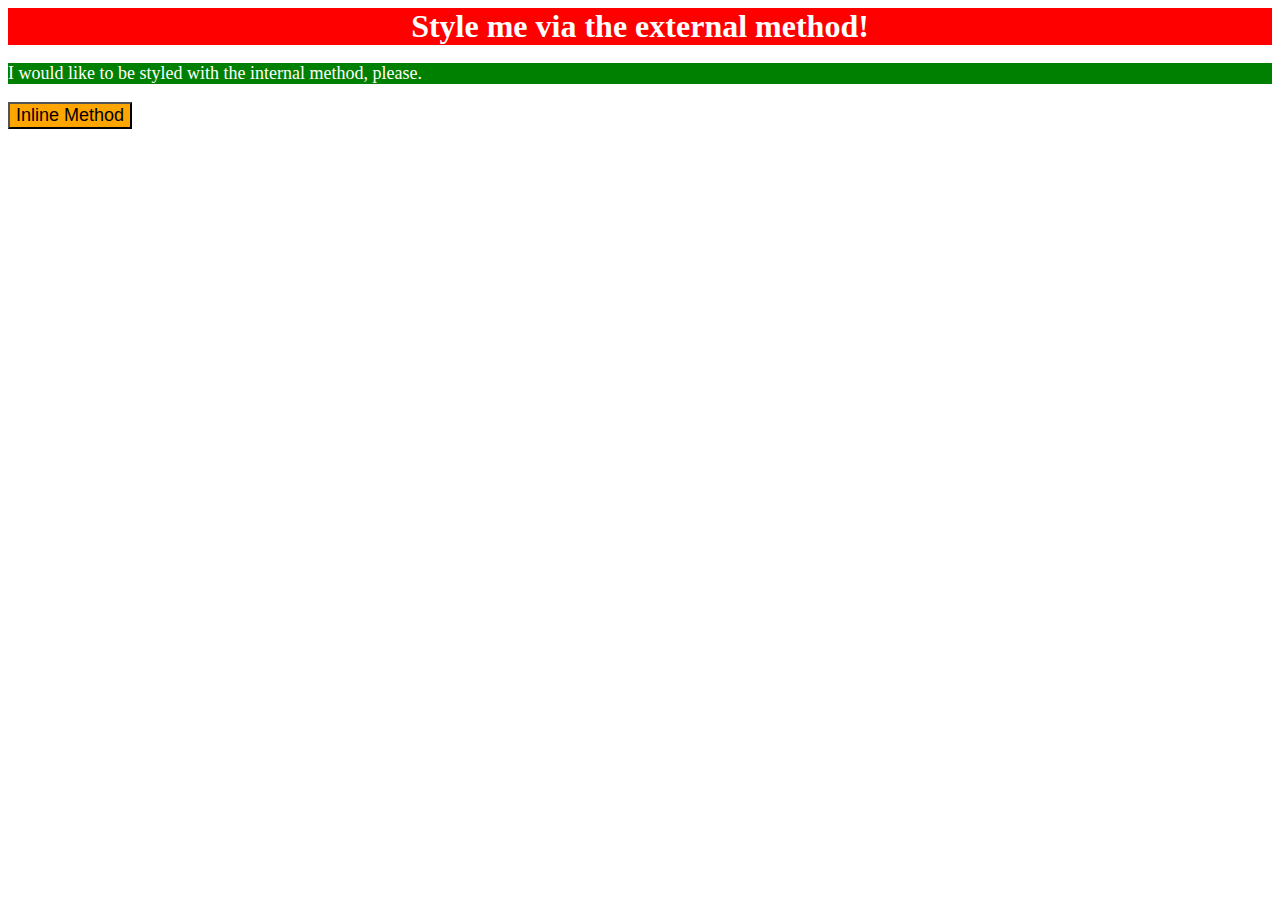
<file: foundations/01-css-methods/index.html>
<!DOCTYPE html>
<html lang="en">
  <head>
    <meta charset="UTF-8">
    <meta http-equiv="X-UA-Compatible" content="IE=edge">
    <meta name="viewport" content="width=device-width, initial-scale=1.0">
    <title>Methods for Adding CSS</title>
    <link rel="stylesheet" href="styles.css">
    <style> 
      p {
        color: white; 
        background-color: green; 
        font-size: 18px;
        }
      </style>
  </head>
  <body>
    <div>Style me via the external method!</div>
    <p>I would like to be styled with the internal method, please.</p>
    <button style="background-color: orange; font-size: 18px;">Inline Method</button>
  </body>
</html>
</file>
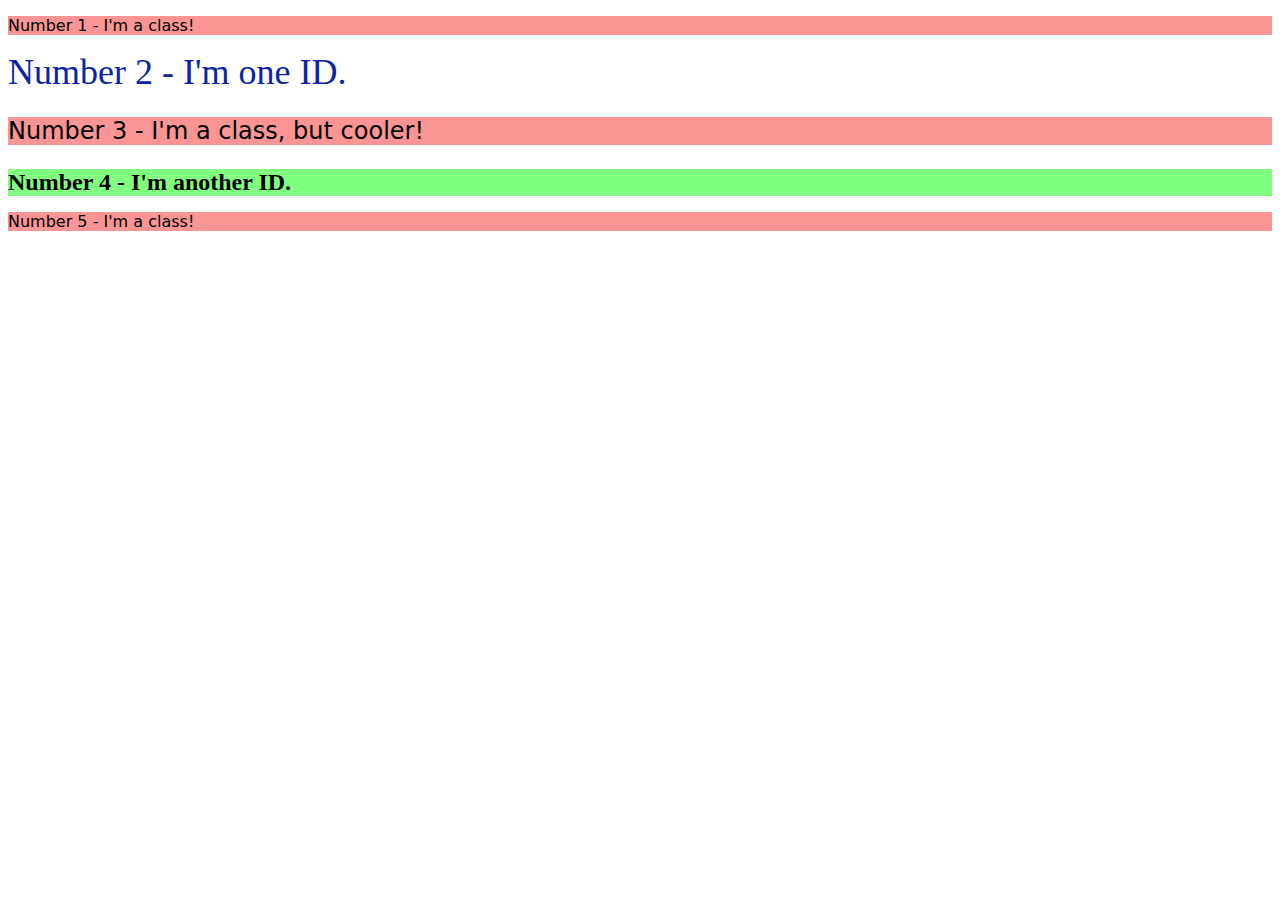
<file: foundations/02-class-id-selectors/index.html>
<!DOCTYPE html>
<html lang="en">
  <head>
    <meta charset="UTF-8">
    <meta http-equiv="X-UA-Compatible" content="IE=edge">
    <meta name="viewport" content="width=device-width, initial-scale=1.0">
    <title>Class and ID Selectors</title>
    <link rel="stylesheet" href="style.css">
  </head>
  <body>
    <p class="odd-number">Number 1 - I'm a class!</p>
    <div id="second-element">Number 2 - I'm one ID.</div>
    <p class="third-element">Number 3 - I'm a class, but cooler!</p>
    <div id="fourth-element">Number 4 - I'm another ID.</div>
    <p class="odd-number">Number 5 - I'm a class!</p>
  </body>
</html>
</file>
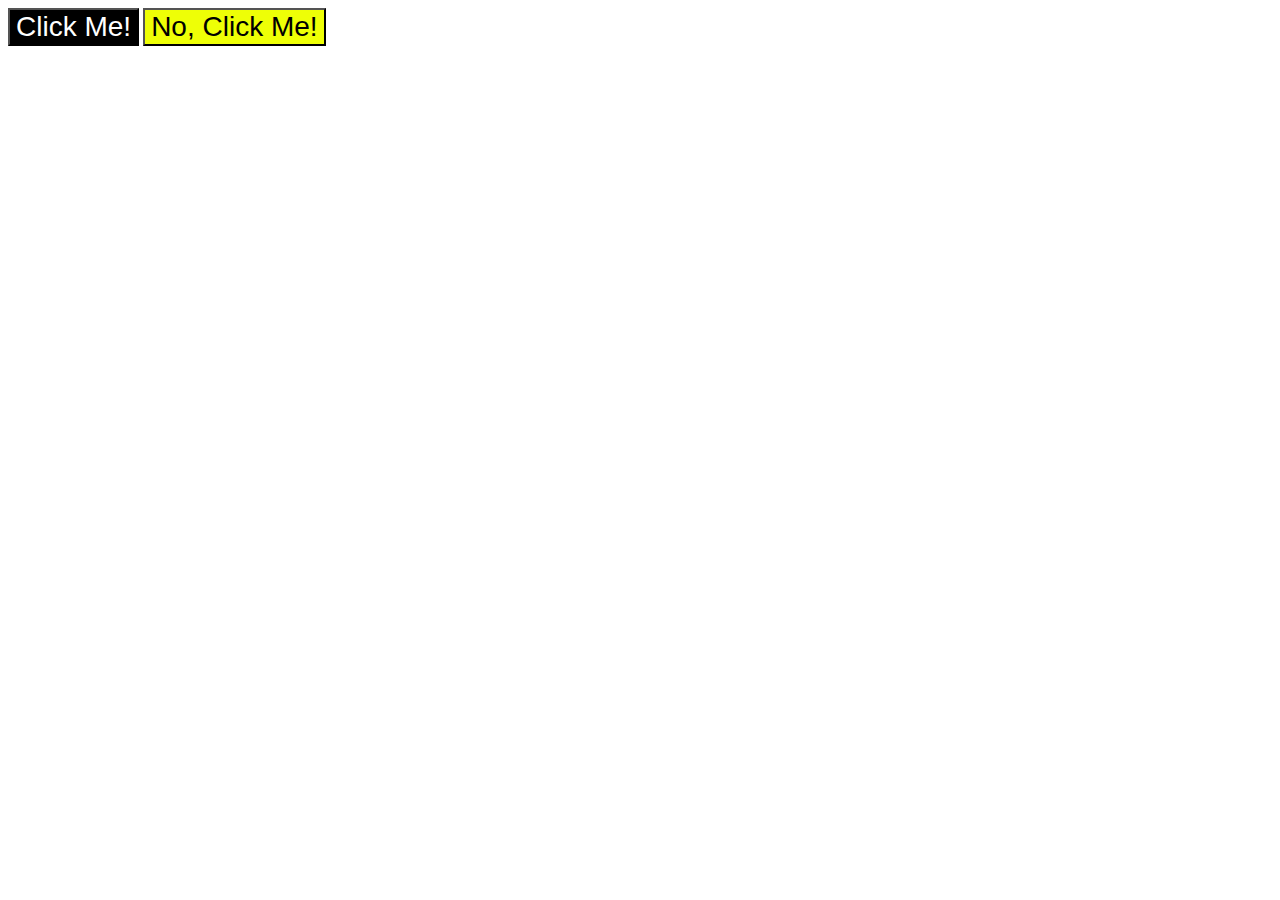
<file: foundations/03-grouping-selectors/index.html>
<!DOCTYPE html>
<html lang="en">
  <head>
    <meta charset="UTF-8">
    <meta http-equiv="X-UA-Compatible" content="IE=edge">
    <meta name="viewport" content="width=device-width, initial-scale=1.0">
    <title>Grouping Selectors</title>
    <link rel="stylesheet" href="style.css">
  </head>
  <body>
    <button class="first">Click Me!</button>
    <button class="second">No, Click Me!</button>
  </body>
</html>
</file>
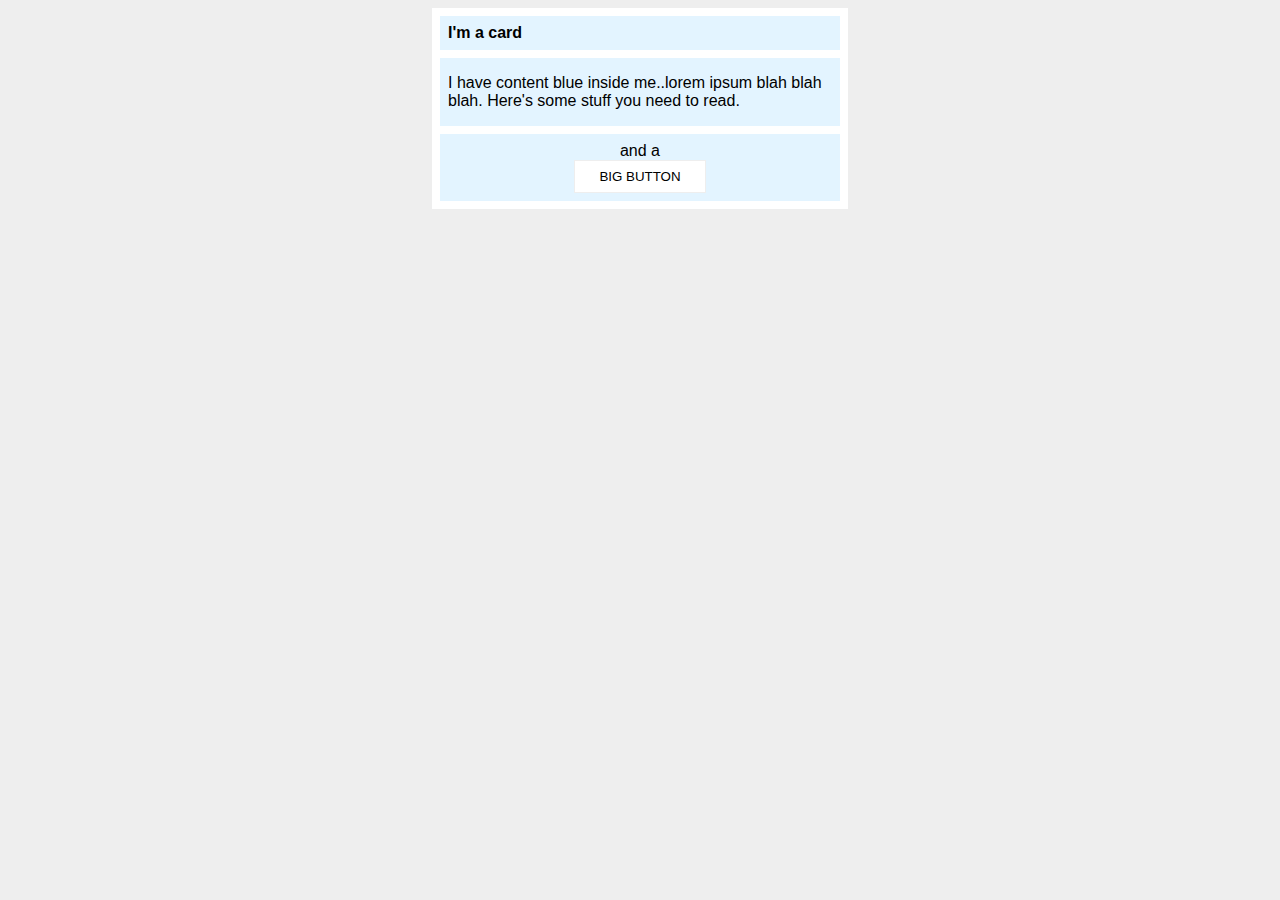
<file: margin-and-padding/02-margin-and-padding-2/index.html>
<!DOCTYPE html>
<html lang="en">
  <head>
    <meta charset="UTF-8">
    <meta http-equiv="X-UA-Compatible" content="IE=edge">
    <meta name="viewport" content="width=device-width, initial-scale=1.0">
    <title>Margin and Padding exercise 2</title>
    <link rel="stylesheet" href="style.css">
  </head>
  <body>
    <div class="card">
      <h1 class="title">I'm a card</h1>
      <div class="content">I have content blue inside me..lorem ipsum blah blah blah. Here's some stuff you need to read.</div>
      <div class="button-container">and a <button>BIG BUTTON</button></div>
    </div>
  </body>
</html>
</file>
<file: foundations/01-css-methods/styles.css>
div {color: white; background-color: red; font-size: 32px; text-align: center; font-weight: bold; }
</file>
<file: foundations/02-class-id-selectors/style.css>
.odd-number, .third-element {
    background-color: #fa9595;
    font-family: verdana, "DejaVu Sans", sans-serif;
    }
#second-element {
    color: rgb(13, 35, 163);
    font-size: 36px;
}
.third-element {
    font-size: 24px;
}
#fourth-element {
    background-color: hsl(120, 100%, 75%);
    font-size: 24px;
    font-weight: bold;
}
</file>
<file: foundations/03-grouping-selectors/style.css>
.first, 
.second {
    font-size: 28px;
    font-family: Helvetica, "Times New Roman", sans-serif;
}
.first {
    background-color: #000000;
    color: #ffffff
}
.second {
    background-color: rgb(238, 255, 6);
}
</file>
<file: margin-and-padding/02-margin-and-padding-2/style.css>
body {
  background: #eee;
  font-family: sans-serif;
}

.card {
  width: 400px;
  background: #fff;
  margin: 8px auto;
  padding: 8px;
}

.title {
  background: #e3f4ff;
  font-size: 16px;
  margin: 0px auto 8px;
  padding: 8px;
}

.content {
  background: #e3f4ff;
  margin: 8px auto;
  padding: 16px 8px;
}

.button-container {
  background: #e3f4ff;
  margin: 8px auto 0px;
  padding: 8px;
  text-align: center;
}  

button {
  background: white;
  border: 1px solid #eee;
  display: block;
  padding: 8px 24px;
  margin: 0 auto;
}
</file>
